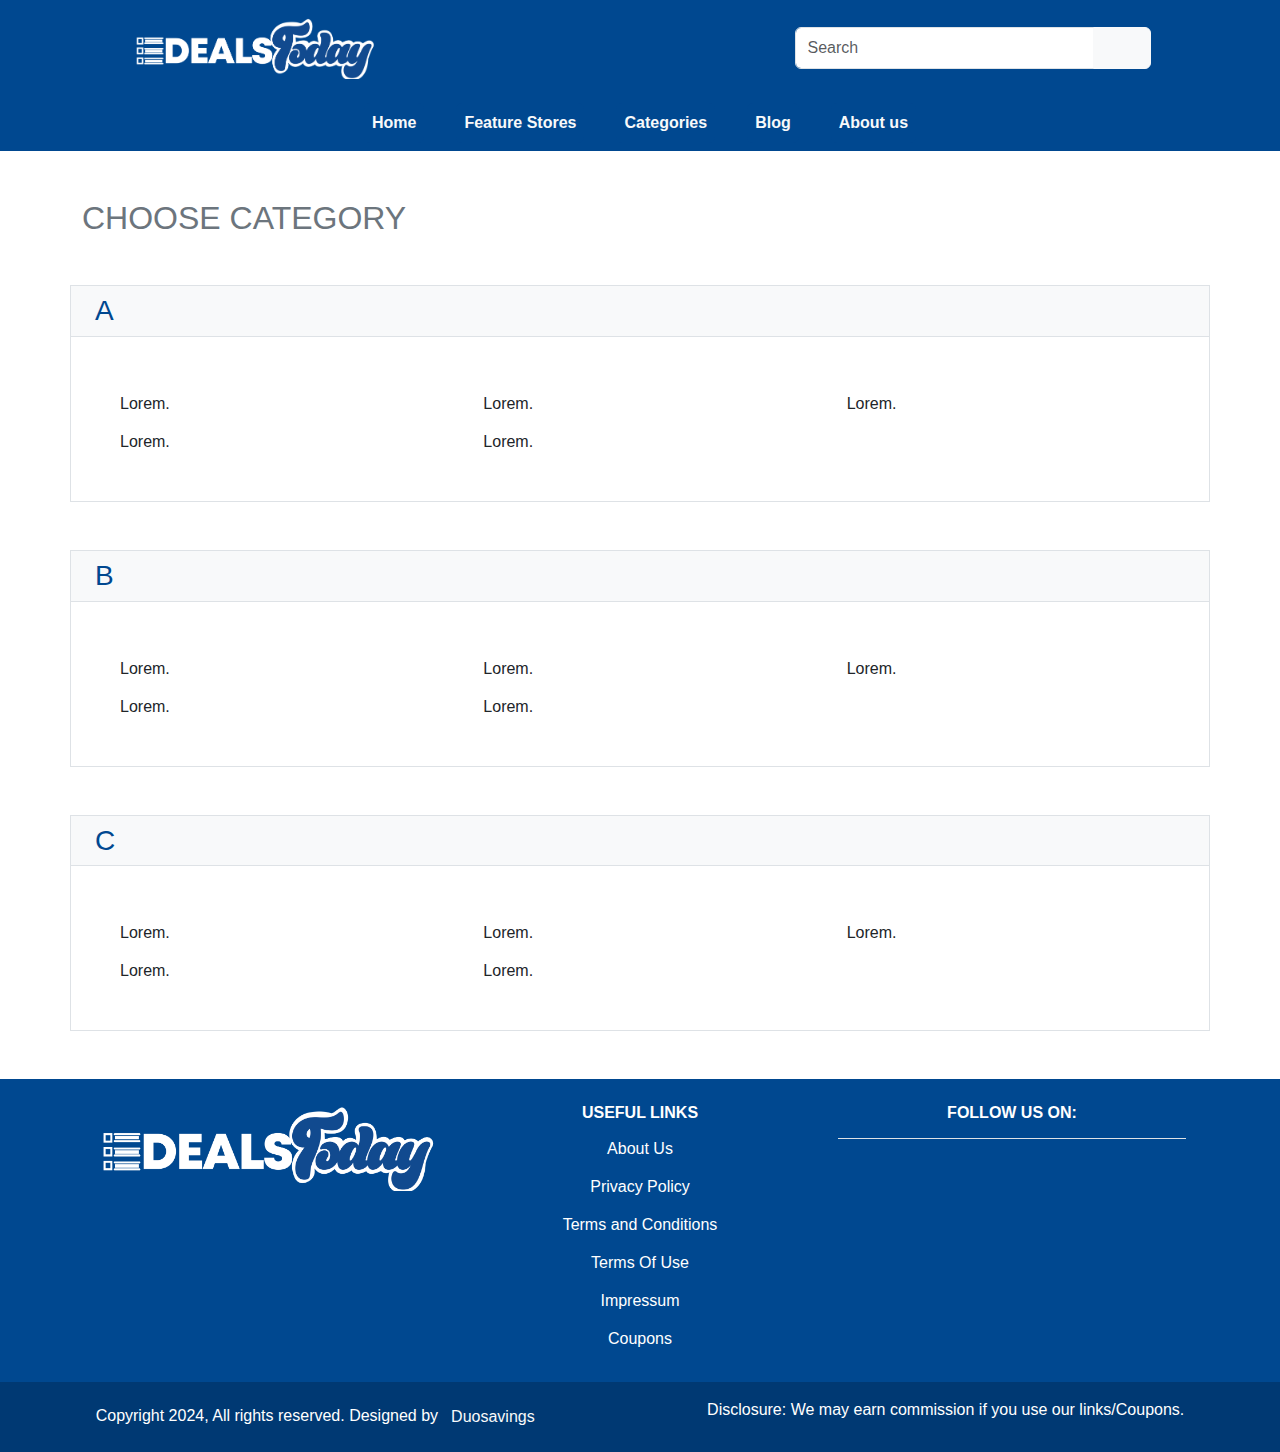
<file: Edealstoday/all-categories.html>
<!DOCTYPE html>
<html lang="en">

<head>
    <meta charset="UTF-8">
    <meta name="viewport" content="width=device-width, initial-scale=1.0">
    <title>categories</title>
    <link href="https://cdn.jsdelivr.net/npm/bootstrap@5.3.3/dist/css/bootstrap.min.css" rel="stylesheet"
        integrity="sha384-QWTKZyjpPEjISv5WaRU9OFeRpok6YctnYmDr5pNlyT2bRjXh0JMhjY6hW+ALEwIH" crossorigin="anonymous">
    <link rel="stylesheet" href="https://cdnjs.cloudflare.com/ajax/libs/font-awesome/6.5.2/css/all.min.css"
        integrity="sha512-SnH5WK+bZxgPHs44uWIX+LLJAJ9/2PkPKZ5QiAj6Ta86w+fsb2TkcmfRyVX3pBnMFcV7oQPJkl9QevSCWr3W6A=="
        crossorigin="anonymous" referrerpolicy="no-referrer" />
    <link rel="stylesheet" href="assets/scss/index.css">
</head>

<body>
    <!-- Navbar Start -->
    <section class="navbar-section">
        <nav>
            <div class="container py-3 ">
                <div class="row align-items-center justify-content-around">
                    <!-- Logo Section -->
                    <div class="col-lg-6 col-md-12 col-10 mb-4 mb-lg-0 ">
                        <a class="navbar-brand" href="#"><img src="assets/images/logo.png" alt="Logo"
                                style="width: 250px;" class="img-fluid"></a>
                    </div>

                    <!-- Search Section -->
                    <div class="col-lg-4 col-md-6 col-12 mb-4 mb-md-0">
                        <form class="d-flex my-2 my-lg-0" role="search">
                            <div class="input-group">
                                <input type="text" class="form-control py-2" placeholder="Search"
                                    aria-label="Recipient's username" aria-describedby="button-addon2">
                                <button class="btn btn-light" type="button" id="button-addon2">
                                    <i class="fa-solid fa-magnifying-glass px-3"></i>
                                </button>
                            </div>
                        </form>
                    </div>
                </div>
            </div>
        </nav>
        <nav class="navbar navbar-expand-lg" data-bs-theme="dark">
            <div class="container">
                <button class="navbar-toggler my-2 shadow-none btn custom-btn-primary " type="button"
                    data-bs-toggle="collapse" data-bs-target="#navbarNavAltMarkup" aria-controls="navbarNavAltMarkup"
                    aria-expanded="false" aria-label="Toggle navigation">
                    <span class="navbar-toggler-icon"></span>
                </button>
                <div class="collapse navbar-collapse" id="navbarNavAltMarkup">
                    <div class="navbar-nav mx-auto ">
                        <a class="nav-link btn custom-btn-primary mx-3 fw-bold text-light " href="#">Home</a>
                        <a class="nav-link btn custom-btn-primary mx-3 fw-bold text-light" href="#">Feature Stores</a>
                        <a class="nav-link btn custom-btn-primary mx-3 fw-bold text-light" href="#">Categories</a>
                        <a class="nav-link btn custom-btn-primary mx-3 fw-bold text-light" href="#">Blog</a>
                        <a class="nav-link btn custom-btn-primary mx-3 fw-bold text-light" href="#">About us</a>

                    </div>
                </div>
            </div>
        </nav>
    </section>
    <!-- Navbar End -->

    <div class="container mt-5 mb-5">
        <p class="h2 text-secondary">CHOOSE CATEGORY</p>
    </div>

    <!-- All Category Section Start -->
    <section class="brands-section">
        <!-- A Section -->
        <div class="container mb-5">
            <div class="row border">
                <h3 class="brand-heading bg-light border-bottom p-2 ps-4 mb-4">A</h3>

                <div class="container-fluid">
                    <ul class="list-unstyled row p-4">
                        <li class="col-md-4 col-6 bordedashed">
                            <a href="#" class="text-dark link-primary btn">Lorem.</a>
                        </li>
                        <li class="col-md-4 col-6 bordedashed">
                            <a href="#" class="text-dark link-primary btn">Lorem.</a>
                        </li>
                        <li class="col-md-4 col-6 bordedashed">
                            <a href="#" class="text-dark link-primary btn">Lorem.</a>
                        </li>
                        <li class="col-md-4 col-6 bordedashed">
                            <a href="#" class="text-dark link-primary btn">Lorem.</a>
                        </li>
                        <li class="col-md-4 col-6 bordedashed">
                            <a href="#" class="text-dark link-primary btn">Lorem.</a>
                        </li>
                    </ul>
                </div>



            </div>
        </div>

        <!-- B Section -->
        <div class="container mb-5">
            <div class="row border">
                <h3 class="brand-heading bg-light border-bottom p-2 ps-4 mb-4">B</h3>

                <div class="container-fluid">
                    <ul class="list-unstyled row p-4">
                        <li class="col-md-4 col-6 bordedashed">
                            <a href="#" class="text-dark link-primary btn">Lorem.</a>
                        </li>
                        <li class="col-md-4 col-6 bordedashed">
                            <a href="#" class="text-dark link-primary btn">Lorem.</a>
                        </li>
                        <li class="col-md-4 col-6 bordedashed">
                            <a href="#" class="text-dark link-primary btn">Lorem.</a>
                        </li>
                        <li class="col-md-4 col-6 bordedashed">
                            <a href="#" class="text-dark link-primary btn">Lorem.</a>
                        </li>
                        <li class="col-md-4 col-6 bordedashed">
                            <a href="#" class="text-dark link-primary btn">Lorem.</a>
                        </li>
                    </ul>
                </div>



            </div>
        </div>

        <!-- C Section -->
        <div class="container mb-5">
            <div class="row border">
                <h3 class="brand-heading bg-light border-bottom p-2 ps-4 mb-4">C</h3>

                <div class="container-fluid">
                    <ul class="list-unstyled row p-4">
                        <li class="col-md-4 col-6 bordedashed">
                            <a href="#" class="text-dark link-primary btn">Lorem.</a>
                        </li>
                        <li class="col-md-4 col-6 bordedashed">
                            <a href="#" class="text-dark link-primary btn">Lorem.</a>
                        </li>
                        <li class="col-md-4 col-6 bordedashed">
                            <a href="#" class="text-dark link-primary btn">Lorem.</a>
                        </li>
                        <li class="col-md-4 col-6 bordedashed">
                            <a href="#" class="text-dark link-primary btn">Lorem.</a>
                        </li>
                        <li class="col-md-4 col-6 bordedashed">
                            <a href="#" class="text-dark link-primary btn">Lorem.</a>
                        </li>
                    </ul>
                </div>



            </div>
        </div>
    </section>
    <!-- All Category Section End -->

    <!-- Footer Start -->
    <footer class="footer-section text-white text-center ">
        <!-- Grid container -->
        <div class="container p-4">
            <!--Grid row-->
            <div class="row justify-content-around">
                <!--Logo column-->
                <div class="col-lg-4 col-md-12 mb-4 mb-md-0">
                    <a href="#" class="text-uppercase"><img src="assets/images/logo.png" class="w-100" alt=""></a>
                </div>
                <!--Logo column-->

                <!--Links column-->
                <div class="col-lg-4 col-md-6 mb-4 mb-md-0">
                    <h6 class="text-uppercase text-center fw-bold">Useful Links</h6>

                    <ul class="list-unstyled mb-0 text-center">
                        <li>
                            <a href="#!" class="btn text-white">About Us</a>
                        </li>
                        <li>
                            <a href="#!" class="btn text-white">Privacy Policy</a>
                        </li>
                        <li>
                            <a href="#!" class="btn text-white">Terms and Conditions</a>
                        </li>
                        <li>
                            <a href="#!" class="btn text-white">Terms Of Use</a>
                        </li>
                        <li>
                            <a href="#!" class="btn text-white">Impressum</a>
                        </li>
                        <li>
                            <a href="#!" class="btn text-white">Coupons</a>
                        </li>
                    </ul>
                </div>
                <!--Links column-->

                <!--Social column-->
                <div class="col-lg-4 col-md-6 mb-4 mb-md-0">
                    <h6 class="text-uppercase mb-0 border-bottom pb-3 fw-bold">Follow Us On:</h6>

                    <ul class="list-unstyled d-flex justify-content-around my-2">
                        <li>
                            <a href="#!" class="text-white"><i class="fa-brands fa-facebook fs-4"></i></a>
                        </li>
                        <li>
                            <a href="#!" class="text-white"><i class="fa-brands fa-facebook fs-4"></i></a>
                        </li>
                        <li>
                            <a href="#!" class="text-white"><i class="fa-brands fa-facebook fs-4"></i></a>
                        </li>
                        <li>
                            <a href="#!" class="text-white"><i class="fa-brands fa-facebook fs-4"></i></a>
                        </li>
                    </ul>
                </div>
                <!--Social column-->
            </div>
            <!--Grid row-->
        </div>
        <!-- Grid container -->

        <!-- Copyright -->
        <div class="d-flex flex-wrap justify-content-around p-3" style="background-color: rgba(0, 0, 0, 0.2);">
            <span> Copyright 2024, All rights reserved. Designed by<a href="#"
                    class="btn link-danger text-light">Duosavings</a></span>
            <span>Disclosure: We may earn commission if you use our
                links/Coupons.</span>
        </div>
        <!-- Copyright -->
    </footer>
    <!-- Footer End -->







    <script src="https://cdn.jsdelivr.net/npm/bootstrap@5.3.3/dist/js/bootstrap.bundle.min.js"
        integrity="sha384-YvpcrYf0tY3lHB60NNkmXc5s9fDVZLESaAA55NDzOxhy9GkcIdslK1eN7N6jIeHz"
        crossorigin="anonymous"></script>
</body>

</html>
</file>
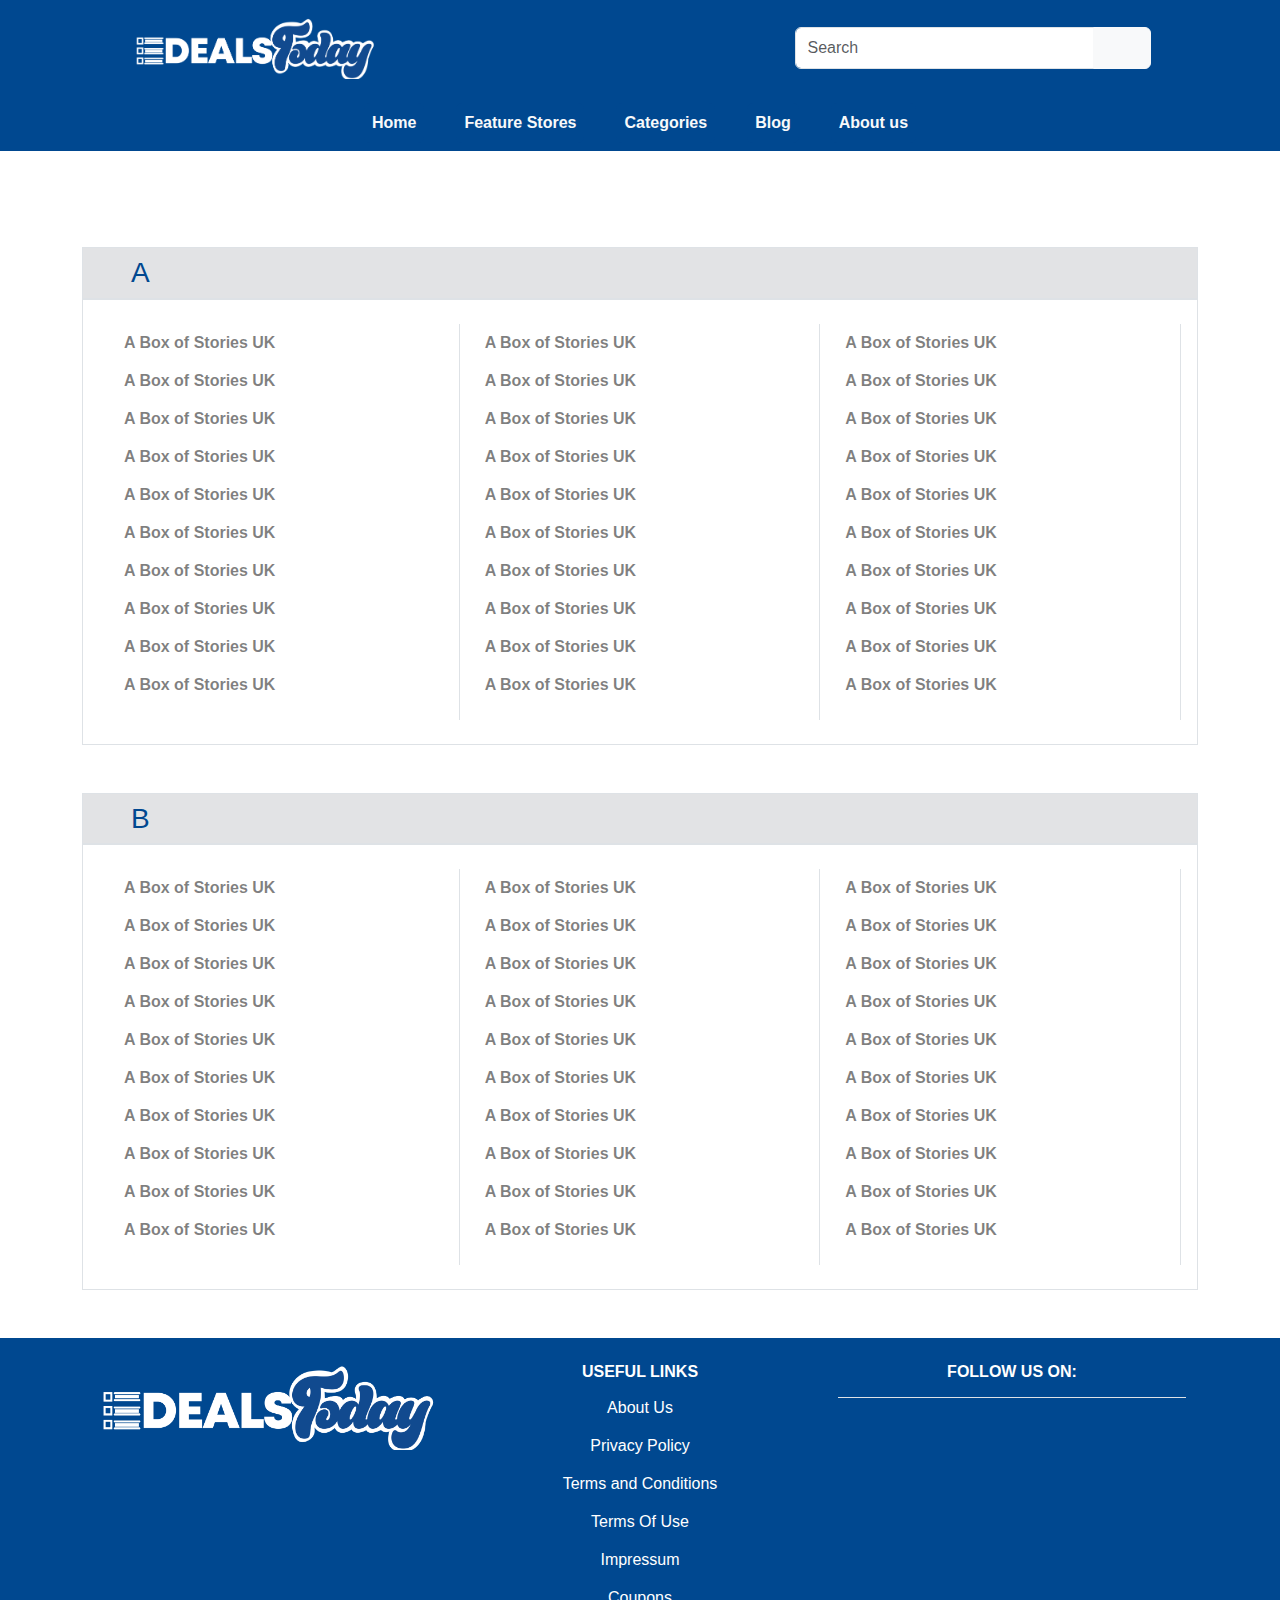
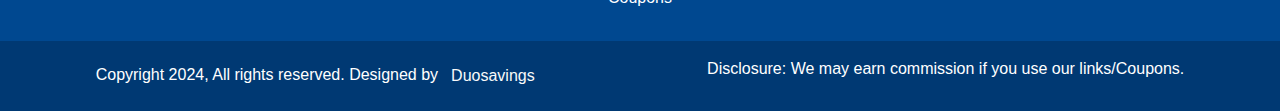
<file: Edealstoday/all-stores.html>
<!DOCTYPE html>
<html lang="en">

<head>
        <meta charset="UTF-8">
        <meta name="viewport" content="width=device-width, initial-scale=1.0">
        <title>all stores</title>
        <link href="https://cdn.jsdelivr.net/npm/bootstrap@5.3.3/dist/css/bootstrap.min.css" rel="stylesheet"
                integrity="sha384-QWTKZyjpPEjISv5WaRU9OFeRpok6YctnYmDr5pNlyT2bRjXh0JMhjY6hW+ALEwIH"
                crossorigin="anonymous">
        <link rel="stylesheet" href="https://cdnjs.cloudflare.com/ajax/libs/font-awesome/6.5.2/css/all.min.css"
                integrity="sha512-SnH5WK+bZxgPHs44uWIX+LLJAJ9/2PkPKZ5QiAj6Ta86w+fsb2TkcmfRyVX3pBnMFcV7oQPJkl9QevSCWr3W6A=="
                crossorigin="anonymous" referrerpolicy="no-referrer" />
        <link rel="stylesheet" href="assets/scss/index.css">
</head>

<body>
        <!-- Navbar Start -->
        <section class="navbar-section">
                <nav>
                        <div class="container py-3 ">
                                <div class="row align-items-center justify-content-around">
                                        <!-- Logo Section -->
                                        <div class="col-lg-6 col-md-12 col-10 mb-4 mb-lg-0 ">
                                                <a class="navbar-brand" href="#"><img src="assets/images/logo.png"
                                                                alt="Logo" style="width: 250px;" class="img-fluid"></a>
                                        </div>

                                        <!-- Search Section -->
                                        <div class="col-lg-4 col-md-6 col-12 mb-4 mb-md-0">
                                                <form class="d-flex my-2 my-lg-0" role="search">
                                                        <div class="input-group">
                                                                <input type="text" class="form-control py-2"
                                                                        placeholder="Search"
                                                                        aria-label="Recipient's username"
                                                                        aria-describedby="button-addon2">
                                                                <button class="btn btn-light" type="button"
                                                                        id="button-addon2">
                                                                        <i
                                                                                class="fa-solid fa-magnifying-glass px-3"></i>
                                                                </button>
                                                        </div>
                                                </form>
                                        </div>
                                </div>
                        </div>
                </nav>
                <nav class="navbar navbar-expand-lg" data-bs-theme="dark">
                        <div class="container">
                                <button class="navbar-toggler my-2 shadow-none btn custom-btn-primary " type="button"
                                        data-bs-toggle="collapse" data-bs-target="#navbarNavAltMarkup"
                                        aria-controls="navbarNavAltMarkup" aria-expanded="false"
                                        aria-label="Toggle navigation">
                                        <span class="navbar-toggler-icon"></span>
                                </button>
                                <div class="collapse navbar-collapse" id="navbarNavAltMarkup">
                                        <div class="navbar-nav mx-auto ">
                                                <a class="nav-link btn custom-btn-primary mx-3 fw-bold text-light "
                                                        href="#">Home</a>
                                                <a class="nav-link btn custom-btn-primary mx-3 fw-bold text-light"
                                                        href="#">Feature Stores</a>
                                                <a class="nav-link btn custom-btn-primary mx-3 fw-bold text-light"
                                                        href="#">Categories</a>
                                                <a class="nav-link btn custom-btn-primary mx-3 fw-bold text-light"
                                                        href="#">Blog</a>
                                                <a class="nav-link btn custom-btn-primary mx-3 fw-bold text-light"
                                                        href="#">About us</a>

                                        </div>
                                </div>
                        </div>
                </nav>
        </section>
        <!-- Navbar End -->

        <!-- Brands Section Start -->
        <section class="container py-5 brands-section">
                <!-- A Section Start-->
                <div>
                        <div class="border bg-secondary-subtle pt-2 ps-5 mt-5">
                                <h3 class="brand-heading">A</h3>
                        </div>
                        <div class="row mx-auto border px-3 py-4">

                                <div class="col-4 border-end">
                                        <ul class="list-unstyled">
                                                <li class=""><a href="#"
                                                                class="btn link-primary text-black-50 fw-bold">A Box
                                                                of Stories
                                                                UK</a></li>
                                                <li class=""><a href="#"
                                                                class="btn link-primary text-black-50 fw-bold">A Box
                                                                of Stories
                                                                UK</a></li>
                                                <li class=""><a href="#"
                                                                class="btn link-primary text-black-50 fw-bold">A Box
                                                                of Stories
                                                                UK</a></li>
                                                <li class=""><a href="#"
                                                                class="btn link-primary text-black-50 fw-bold">A Box
                                                                of Stories
                                                                UK</a></li>
                                                <li class=""><a href="#"
                                                                class="btn link-primary text-black-50 fw-bold">A Box
                                                                of Stories
                                                                UK</a></li>
                                                <li class=""><a href="#"
                                                                class="btn link-primary text-black-50 fw-bold">A Box
                                                                of Stories
                                                                UK</a></li>
                                                <li class=""><a href="#"
                                                                class="btn link-primary text-black-50 fw-bold">A Box
                                                                of Stories
                                                                UK</a></li>
                                                <li class=""><a href="#"
                                                                class="btn link-primary text-black-50 fw-bold">A Box
                                                                of Stories
                                                                UK</a></li>
                                                <li class=""><a href="#"
                                                                class="btn link-primary text-black-50 fw-bold">A Box
                                                                of Stories
                                                                UK</a></li>
                                                <li class=""><a href="#"
                                                                class="btn link-primary text-black-50 fw-bold">A Box
                                                                of Stories
                                                                UK</a></li>
                                        </ul>
                                </div>
                                <div class="col-4 border-end">
                                        <ul class="list-unstyled">
                                                <li class=""><a href="#"
                                                                class="btn link-primary text-black-50 fw-bold">A Box
                                                                of Stories
                                                                UK</a></li>
                                                <li class=""><a href="#"
                                                                class="btn link-primary text-black-50 fw-bold">A Box
                                                                of Stories
                                                                UK</a></li>
                                                <li class=""><a href="#"
                                                                class="btn link-primary text-black-50 fw-bold">A Box
                                                                of Stories
                                                                UK</a></li>
                                                <li class=""><a href="#"
                                                                class="btn link-primary text-black-50 fw-bold">A Box
                                                                of Stories
                                                                UK</a></li>
                                                <li class=""><a href="#"
                                                                class="btn link-primary text-black-50 fw-bold">A Box
                                                                of Stories
                                                                UK</a></li>
                                                <li class=""><a href="#"
                                                                class="btn link-primary text-black-50 fw-bold">A Box
                                                                of Stories
                                                                UK</a></li>
                                                <li class=""><a href="#"
                                                                class="btn link-primary text-black-50 fw-bold">A Box
                                                                of Stories
                                                                UK</a></li>
                                                <li class=""><a href="#"
                                                                class="btn link-primary text-black-50 fw-bold">A Box
                                                                of Stories
                                                                UK</a></li>
                                                <li class=""><a href="#"
                                                                class="btn link-primary text-black-50 fw-bold">A Box
                                                                of Stories
                                                                UK</a></li>
                                                <li class=""><a href="#"
                                                                class="btn link-primary text-black-50 fw-bold">A Box
                                                                of Stories
                                                                UK</a></li>
                                        </ul>
                                </div>
                                <div class="col-4 border-end">
                                        <ul class="list-unstyled">
                                                <li>
                                                        <a href="#" class="btn link-primary text-black-50 fw-bold">A Box
                                                                of Stories
                                                                UK
                                                        </a>
                                                </li>
                                                <li><a href="#" class="btn link-primary text-black-50 fw-bold">A Box
                                                                of Stories
                                                                UK</a></li>
                                                <li><a href="#" class="btn link-primary text-black-50 fw-bold">A Box
                                                                of Stories
                                                                UK</a></li>
                                                <li><a href="#" class="btn link-primary text-black-50 fw-bold">A Box
                                                                of Stories
                                                                UK</a></li>
                                                <li><a href="#" class="btn link-primary text-black-50 fw-bold">A Box
                                                                of Stories
                                                                UK</a></li>
                                                <li><a href="#" class="btn link-primary text-black-50 fw-bold">A Box
                                                                of Stories
                                                                UK</a></li>
                                                <li><a href="#" class="btn link-primary text-black-50 fw-bold">A Box
                                                                of Stories
                                                                UK</a></li>
                                                <li><a href="#" class="btn link-primary text-black-50 fw-bold">A Box
                                                                of Stories
                                                                UK</a></li>
                                                <li><a href="#" class="btn link-primary text-black-50 fw-bold">A Box
                                                                of Stories
                                                                UK</a></li>
                                                <li><a href="#" class="btn link-primary text-black-50 fw-bold">A Box
                                                                of Stories
                                                                UK</a></li>
                                        </ul>
                                </div>
                        </div>
                </div>
                <!-- A Section End-->

                <!-- B Section Start-->
                <div>
                        <div class="border bg-secondary-subtle pt-2 ps-5 mt-5">
                                <h3 class="brand-heading">B</h3>
                        </div>
                        <div class="row mx-auto border px-3 py-4">

                                <div class="col-4 border-end">
                                        <ul class="list-unstyled">
                                                <li><a href="#" class="btn link-primary text-black-50 fw-bold">A Box
                                                                of Stories
                                                                UK</a></li>
                                                <li><a href="#" class="btn link-primary text-black-50 fw-bold">A Box
                                                                of Stories
                                                                UK</a></li>
                                                <li><a href="#" class="btn link-primary text-black-50 fw-bold">A Box
                                                                of Stories
                                                                UK</a></li>
                                                <li><a href="#" class="btn link-primary text-black-50 fw-bold">A Box
                                                                of Stories
                                                                UK</a></li>
                                                <li><a href="#" class="btn link-primary text-black-50 fw-bold">A Box
                                                                of Stories
                                                                UK</a></li>
                                                <li><a href="#" class="btn link-primary text-black-50 fw-bold">A Box
                                                                of Stories
                                                                UK</a></li>
                                                <li><a href="#" class="btn link-primary text-black-50 fw-bold">A Box
                                                                of Stories
                                                                UK</a></li>
                                                <li><a href="#" class="btn link-primary text-black-50 fw-bold">A Box
                                                                of Stories
                                                                UK</a></li>
                                                <li><a href="#" class="btn link-primary text-black-50 fw-bold">A Box
                                                                of Stories
                                                                UK</a></li>
                                                <li><a href="#" class="btn link-primary text-black-50 fw-bold">A Box
                                                                of Stories
                                                                UK</a></li>
                                        </ul>
                                </div>
                                <div class="col-4 border-end">
                                        <ul class="list-unstyled">
                                                <li><a href="#" class="btn link-primary text-black-50 fw-bold">A Box
                                                                of Stories
                                                                UK</a></li>
                                                <li><a href="#" class="btn link-primary text-black-50 fw-bold">A Box
                                                                of Stories
                                                                UK</a></li>
                                                <li><a href="#" class="btn link-primary text-black-50 fw-bold">A Box
                                                                of Stories
                                                                UK</a></li>
                                                <li><a href="#" class="btn link-primary text-black-50 fw-bold">A Box
                                                                of Stories
                                                                UK</a></li>
                                                <li><a href="#" class="btn link-primary text-black-50 fw-bold">A Box
                                                                of Stories
                                                                UK</a></li>
                                                <li><a href="#" class="btn link-primary text-black-50 fw-bold">A Box
                                                                of Stories
                                                                UK</a></li>
                                                <li><a href="#" class="btn link-primary text-black-50 fw-bold">A Box
                                                                of Stories
                                                                UK</a></li>
                                                <li><a href="#" class="btn link-primary text-black-50 fw-bold">A Box
                                                                of Stories
                                                                UK</a></li>
                                                <li><a href="#" class="btn link-primary text-black-50 fw-bold">A Box
                                                                of Stories
                                                                UK</a></li>
                                                <li><a href="#" class="btn link-primary text-black-50 fw-bold">A Box
                                                                of Stories
                                                                UK</a></li>
                                        </ul>
                                </div>
                                <div class="col-4 border-end">
                                        <ul class="list-unstyled">
                                                <li><a href="#" class="btn link-primary text-black-50 fw-bold">A Box
                                                                of Stories
                                                                UK</a></li>
                                                <li><a href="#" class="btn link-primary text-black-50 fw-bold">A Box
                                                                of Stories
                                                                UK</a></li>
                                                <li><a href="#" class="btn link-primary text-black-50 fw-bold">A Box
                                                                of Stories
                                                                UK</a></li>
                                                <li><a href="#" class="btn link-primary text-black-50 fw-bold">A Box
                                                                of Stories
                                                                UK</a></li>
                                                <li><a href="#" class="btn link-primary text-black-50 fw-bold">A Box
                                                                of Stories
                                                                UK</a></li>
                                                <li><a href="#" class="btn link-primary text-black-50 fw-bold">A Box
                                                                of Stories
                                                                UK</a></li>
                                                <li><a href="#" class="btn link-primary text-black-50 fw-bold">A Box
                                                                of Stories
                                                                UK</a></li>
                                                <li><a href="#" class="btn link-primary text-black-50 fw-bold">A Box
                                                                of Stories
                                                                UK</a></li>
                                                <li><a href="#" class="btn link-primary text-black-50 fw-bold">A Box
                                                                of Stories
                                                                UK</a></li>
                                                <li><a href="#" class="btn link-primary text-black-50 fw-bold">A Box
                                                                of Stories
                                                                UK</a></li>
                                        </ul>
                                </div>
                        </div>
                </div>
                <!-- V Section End-->

        </section>
        <!-- Brands Section End -->


        <!-- Footer Start -->
        <footer class="footer-section text-white text-center ">
                <!-- Grid container -->
                <div class="container p-4">
                        <!--Grid row-->
                        <div class="row justify-content-around">
                                <!--Logo column-->
                                <div class="col-lg-4 col-md-12 mb-4 mb-md-0">
                                        <a href="#" class="text-uppercase"><img src="assets/images/logo.png"
                                                        class="w-100" alt=""></a>
                                </div>
                                <!--Logo column-->

                                <!--Links column-->
                                <div class="col-lg-4 col-md-6 mb-4 mb-md-0">
                                        <h6 class="text-uppercase text-center fw-bold">Useful Links</h6>

                                        <ul class="list-unstyled mb-0 text-center">
                                                <li>
                                                        <a href="#!" class="btn text-white">About Us</a>
                                                </li>
                                                <li>
                                                        <a href="#!" class="btn text-white">Privacy Policy</a>
                                                </li>
                                                <li>
                                                        <a href="#!" class="btn text-white">Terms and Conditions</a>
                                                </li>
                                                <li>
                                                        <a href="#!" class="btn text-white">Terms Of Use</a>
                                                </li>
                                                <li>
                                                        <a href="#!" class="btn text-white">Impressum</a>
                                                </li>
                                                <li>
                                                        <a href="#!" class="btn text-white">Coupons</a>
                                                </li>
                                        </ul>
                                </div>
                                <!--Links column-->

                                <!--Social column-->
                                <div class="col-lg-4 col-md-6 mb-4 mb-md-0">
                                        <h6 class="text-uppercase mb-0 border-bottom pb-3 fw-bold">Follow Us On:</h6>

                                        <ul class="list-unstyled d-flex justify-content-around my-2">
                                                <li>
                                                        <a href="#!" class="text-white"><i
                                                                        class="fa-brands fa-facebook fs-4"></i></a>
                                                </li>
                                                <li>
                                                        <a href="#!" class="text-white"><i
                                                                        class="fa-brands fa-facebook fs-4"></i></a>
                                                </li>
                                                <li>
                                                        <a href="#!" class="text-white"><i
                                                                        class="fa-brands fa-facebook fs-4"></i></a>
                                                </li>
                                                <li>
                                                        <a href="#!" class="text-white"><i
                                                                        class="fa-brands fa-facebook fs-4"></i></a>
                                                </li>
                                        </ul>
                                </div>
                                <!--Social column-->
                        </div>
                        <!--Grid row-->
                </div>
                <!-- Grid container -->

                <!-- Copyright -->
                <div class="d-flex flex-wrap justify-content-around p-3" style="background-color: rgba(0, 0, 0, 0.2);">
                        <span> Copyright 2024, All rights reserved. Designed by<a href="#"
                                        class="btn link-danger text-light">Duosavings</a></span>
                        <span>Disclosure: We may earn commission if you use our
                                links/Coupons.</span>
                </div>
                <!-- Copyright -->
        </footer>
        <!-- Footer End -->
        <script src="https://cdn.jsdelivr.net/npm/bootstrap@5.3.3/dist/js/bootstrap.bundle.min.js"
                integrity="sha384-YvpcrYf0tY3lHB60NNkmXc5s9fDVZLESaAA55NDzOxhy9GkcIdslK1eN7N6jIeHz"
                crossorigin="anonymous"></script>
</body>

</html>
</file>
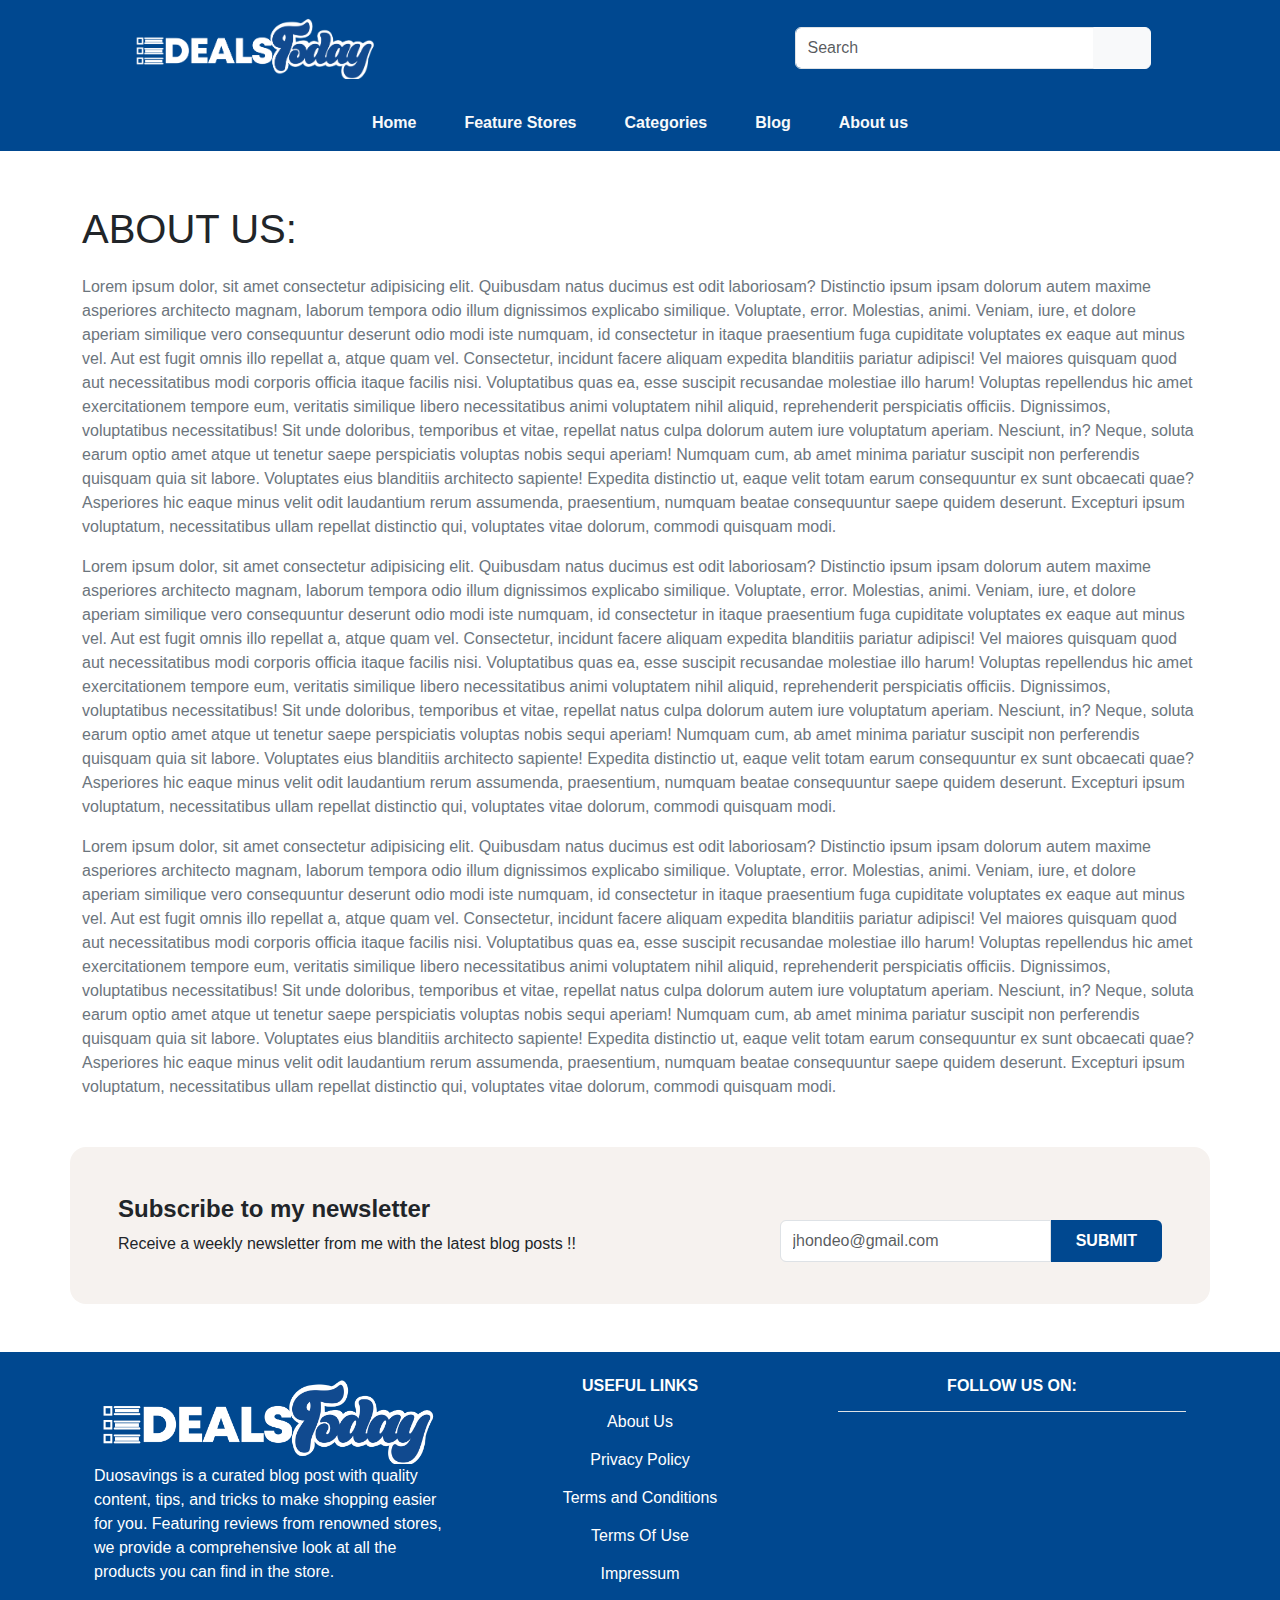
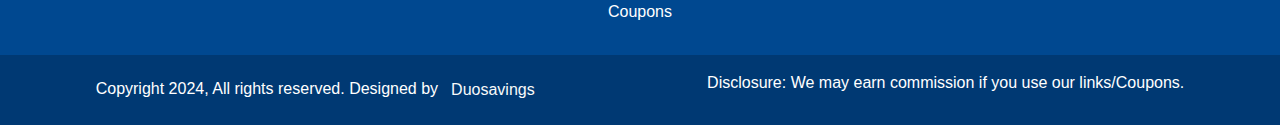
<file: Edealstoday/pages/about.html>
<!DOCTYPE html>
<html lang="en">

<head>
    <meta charset="UTF-8">
    <meta name="viewport" content="width=device-width, initial-scale=1.0">
    <title>About</title>
    <link href="https://cdn.jsdelivr.net/npm/bootstrap@5.3.3/dist/css/bootstrap.min.css" rel="stylesheet"
        integrity="sha384-QWTKZyjpPEjISv5WaRU9OFeRpok6YctnYmDr5pNlyT2bRjXh0JMhjY6hW+ALEwIH" crossorigin="anonymous">
    <link rel="stylesheet" href="https://cdnjs.cloudflare.com/ajax/libs/font-awesome/6.5.2/css/all.min.css"
        integrity="sha512-SnH5WK+bZxgPHs44uWIX+LLJAJ9/2PkPKZ5QiAj6Ta86w+fsb2TkcmfRyVX3pBnMFcV7oQPJkl9QevSCWr3W6A=="
        crossorigin="anonymous" referrerpolicy="no-referrer" />
    <link rel="stylesheet" href="../assets/scss/index.css">
</head>

<body>
    <!-- Navbar Start -->
    <section class="navbar-section">
        <nav>
            <div class="container py-3 ">
                <div class="row align-items-center justify-content-around">
                    <!-- Logo Section -->
                    <div class="col-lg-6 col-md-12 col-10 mb-4 mb-lg-0 ">
                        <a class="navbar-brand" href="#"><img src="../assets/images/logo.png" alt="Logo"
                                style="width: 250px;" class="img-fluid"></a>
                    </div>

                    <!-- Search Section -->
                    <div class="col-lg-4 col-md-6 col-12 mb-4 mb-md-0">
                        <form class="d-flex my-2 my-lg-0" role="search">
                            <div class="input-group">
                                <input type="text" class="form-control py-2" placeholder="Search"
                                    aria-label="Recipient's username" aria-describedby="button-addon2">
                                <button class="btn btn-light" type="button" id="button-addon2">
                                    <i class="fa-solid fa-magnifying-glass px-3"></i>
                                </button>
                            </div>
                        </form>
                    </div>
                </div>
            </div>
        </nav>
        <nav class="navbar navbar-expand-lg" data-bs-theme="dark">
            <div class="container">
                <button class="navbar-toggler my-2 shadow-none btn btn-danger " type="button" data-bs-toggle="collapse"
                    data-bs-target="#navbarNavAltMarkup" aria-controls="navbarNavAltMarkup" aria-expanded="false"
                    aria-label="Toggle navigation">
                    <span class="navbar-toggler-icon"></span>
                </button>
                <div class="collapse navbar-collapse" id="navbarNavAltMarkup">
                    <div class="navbar-nav mx-auto ">
                        <a class="nav-link btn btn-danger mx-3 fw-bold text-light " href="#">Home</a>
                        <a class="nav-link btn btn-danger mx-3 fw-bold text-light" href="#">Feature Stores</a>
                        <a class="nav-link btn btn-danger mx-3 fw-bold text-light" href="#">Categories</a>
                        <a class="nav-link btn btn-danger mx-3 fw-bold text-light" href="#">Blog</a>
                        <a class="nav-link btn btn-danger mx-3 fw-bold text-light" href="#">About us</a>

                    </div>
                </div>
            </div>
        </nav>
    </section>
    <!-- Navbar End -->

    <!-- Content Section Start -->
    <div class="container my-5">
        <div>
            <p class="mt-5 fs-1">ABOUT US:</p>
            <p class="text-secondary">Lorem ipsum dolor, sit amet consectetur adipisicing elit. Quibusdam natus ducimus
                est odit laboriosam? Distinctio ipsum ipsam dolorum autem maxime asperiores architecto magnam, laborum
                tempora odio illum dignissimos explicabo similique.
                Voluptate, error. Molestias, animi. Veniam, iure, et dolore aperiam similique vero consequuntur deserunt
                odio modi iste numquam, id consectetur in itaque praesentium fuga cupiditate voluptates ex eaque aut
                minus vel.
                Aut est fugit omnis illo repellat a, atque quam vel. Consectetur, incidunt facere aliquam expedita
                blanditiis pariatur adipisci! Vel maiores quisquam quod aut necessitatibus modi corporis officia itaque
                facilis nisi.
                Voluptatibus quas ea, esse suscipit recusandae molestiae illo harum! Voluptas repellendus hic amet
                exercitationem tempore eum, veritatis similique libero necessitatibus animi voluptatem nihil aliquid,
                reprehenderit perspiciatis officiis. Dignissimos, voluptatibus necessitatibus!
                Sit unde doloribus, temporibus et vitae, repellat natus culpa dolorum autem iure voluptatum aperiam.
                Nesciunt, in? Neque, soluta earum optio amet atque ut tenetur saepe perspiciatis voluptas nobis sequi
                aperiam!
                Numquam cum, ab amet minima pariatur suscipit non perferendis quisquam quia sit labore. Voluptates eius
                blanditiis architecto sapiente! Expedita distinctio ut, eaque velit totam earum consequuntur ex sunt
                obcaecati quae?
                Asperiores hic eaque minus velit odit laudantium rerum assumenda, praesentium, numquam beatae
                consequuntur saepe quidem deserunt. Excepturi ipsum voluptatum, necessitatibus ullam repellat distinctio
                qui, voluptates vitae dolorum, commodi quisquam modi.</p>
            <p class="text-secondary">Lorem ipsum dolor, sit amet consectetur adipisicing elit. Quibusdam natus ducimus
                est odit laboriosam? Distinctio ipsum ipsam dolorum autem maxime asperiores architecto magnam, laborum
                tempora odio illum dignissimos explicabo similique.
                Voluptate, error. Molestias, animi. Veniam, iure, et dolore aperiam similique vero consequuntur deserunt
                odio modi iste numquam, id consectetur in itaque praesentium fuga cupiditate voluptates ex eaque aut
                minus vel.
                Aut est fugit omnis illo repellat a, atque quam vel. Consectetur, incidunt facere aliquam expedita
                blanditiis pariatur adipisci! Vel maiores quisquam quod aut necessitatibus modi corporis officia itaque
                facilis nisi.
                Voluptatibus quas ea, esse suscipit recusandae molestiae illo harum! Voluptas repellendus hic amet
                exercitationem tempore eum, veritatis similique libero necessitatibus animi voluptatem nihil aliquid,
                reprehenderit perspiciatis officiis. Dignissimos, voluptatibus necessitatibus!
                Sit unde doloribus, temporibus et vitae, repellat natus culpa dolorum autem iure voluptatum aperiam.
                Nesciunt, in? Neque, soluta earum optio amet atque ut tenetur saepe perspiciatis voluptas nobis sequi
                aperiam!
                Numquam cum, ab amet minima pariatur suscipit non perferendis quisquam quia sit labore. Voluptates eius
                blanditiis architecto sapiente! Expedita distinctio ut, eaque velit totam earum consequuntur ex sunt
                obcaecati quae?
                Asperiores hic eaque minus velit odit laudantium rerum assumenda, praesentium, numquam beatae
                consequuntur saepe quidem deserunt. Excepturi ipsum voluptatum, necessitatibus ullam repellat distinctio
                qui, voluptates vitae dolorum, commodi quisquam modi.</p>
            <p class="text-secondary">Lorem ipsum dolor, sit amet consectetur adipisicing elit. Quibusdam natus ducimus
                est odit laboriosam? Distinctio ipsum ipsam dolorum autem maxime asperiores architecto magnam, laborum
                tempora odio illum dignissimos explicabo similique.
                Voluptate, error. Molestias, animi. Veniam, iure, et dolore aperiam similique vero consequuntur deserunt
                odio modi iste numquam, id consectetur in itaque praesentium fuga cupiditate voluptates ex eaque aut
                minus vel.
                Aut est fugit omnis illo repellat a, atque quam vel. Consectetur, incidunt facere aliquam expedita
                blanditiis pariatur adipisci! Vel maiores quisquam quod aut necessitatibus modi corporis officia itaque
                facilis nisi.
                Voluptatibus quas ea, esse suscipit recusandae molestiae illo harum! Voluptas repellendus hic amet
                exercitationem tempore eum, veritatis similique libero necessitatibus animi voluptatem nihil aliquid,
                reprehenderit perspiciatis officiis. Dignissimos, voluptatibus necessitatibus!
                Sit unde doloribus, temporibus et vitae, repellat natus culpa dolorum autem iure voluptatum aperiam.
                Nesciunt, in? Neque, soluta earum optio amet atque ut tenetur saepe perspiciatis voluptas nobis sequi
                aperiam!
                Numquam cum, ab amet minima pariatur suscipit non perferendis quisquam quia sit labore. Voluptates eius
                blanditiis architecto sapiente! Expedita distinctio ut, eaque velit totam earum consequuntur ex sunt
                obcaecati quae?
                Asperiores hic eaque minus velit odit laudantium rerum assumenda, praesentium, numquam beatae
                consequuntur saepe quidem deserunt. Excepturi ipsum voluptatum, necessitatibus ullam repellat distinctio
                qui, voluptates vitae dolorum, commodi quisquam modi.</p>
        </div>
    </div>
    <!-- Content Section End -->

    <!-- Newsletter Start -->
    <div class="container newsletter rounded-4 p-lg-5 px-2 py-4 my-5">
        <div class="row">
            <div class="col-md-6">
                <p class="h4 fw-bolder mb-0">Subscribe to my newsletter</p>
                <p class="mb-0 mt-2">Receive a weekly newsletter from me with the latest blog posts !!</p>
            </div>
            <div class="col-md-6">
                <div class="d-flex justify-content-center justify-content-md-end h-100 mt-3">
                    <div class="d-flex align-items-center col-md-9 col-12">
                        <input type="text" placeholder="jhondeo@gmail.com"
                            class="form-control shadow-none w-100 py-2 rounded-end-0">
                        <button
                            class="btn custom-btn-primary text-white rounded-start-0 text-uppercase px-lg-4 fw-bolder py-lg-2"
                            id="submit">submit</button>
                    </div>
                </div>
            </div>
        </div>
    </div>
    <!-- Newsletter End -->

    <!-- Footer Start -->
    <footer class="footer-section text-white text-center ">
        <!-- Grid container -->
        <div class="container p-4">
            <!--Grid row-->
            <div class="row justify-content-around">
                <!--Logo column-->
                <div class="col-md-4 mb-4 mb-md-0 text-center text-md-start">
                    <a href="#" class="text-uppercase"><img src="../assets/images/logo.png" class="w-100" alt=""></a>
                    <p>
                        Duosavings is a curated blog post with quality content, tips, and tricks to make shopping easier
                        for you. Featuring reviews from renowned stores, we provide a comprehensive look at all the
                        products you can find in the store.
                    </p>
                </div>
                <!--Logo column-->

                <!--Links column-->
                <div class="col-md-4  mb-4 mb-md-0">
                    <h6 class="text-uppercase text-center fw-bold">Useful Links</h6>

                    <ul class="list-unstyled mb-0 text-center">
                        <li>
                            <a href="#!" class="btn text-white">About Us</a>
                        </li>
                        <li>
                            <a href="#!" class="btn text-white">Privacy Policy</a>
                        </li>
                        <li>
                            <a href="#!" class="btn text-white">Terms and Conditions</a>
                        </li>
                        <li>
                            <a href="#!" class="btn text-white">Terms Of Use</a>
                        </li>
                        <li>
                            <a href="#!" class="btn text-white">Impressum</a>
                        </li>
                        <li>
                            <a href="#!" class="btn text-white">Coupons</a>
                        </li>
                    </ul>
                </div>
                <!--Links column-->

                <!--Social column-->
                <div class="col-md-4  mb-4 mb-md-0">
                    <h6 class="text-uppercase mb-0 border-bottom pb-3 fw-bold">Follow Us On:</h6>

                    <ul class="list-unstyled d-flex justify-content-around my-2">
                        <li>
                            <a href="#!" class="text-white"><i class="fa-brands fa-facebook fs-4"></i></a>
                        </li>
                        <li>
                            <a href="#!" class="text-white"><i class="fa-brands fa-facebook fs-4"></i></a>
                        </li>
                        <li>
                            <a href="#!" class="text-white"><i class="fa-brands fa-facebook fs-4"></i></a>
                        </li>
                        <li>
                            <a href="#!" class="text-white"><i class="fa-brands fa-facebook fs-4"></i></a>
                        </li>
                    </ul>
                </div>
                <!--Social column-->
            </div>
            <!--Grid row-->
        </div>
        <!-- Grid container -->

        <!-- Copyright -->
        <div class="d-flex flex-wrap justify-content-around p-3" style="background-color: rgba(0, 0, 0, 0.2);">
            <span> Copyright 2024, All rights reserved. Designed by<a href="#"
                    class="btn link-danger text-light">Duosavings</a></span>
            <span>Disclosure: We may earn commission if you use our
                links/Coupons.</span>
        </div>
        <!-- Copyright -->
    </footer>
    <!-- Footer End -->
    <script src="https://cdn.jsdelivr.net/npm/bootstrap@5.3.3/dist/js/bootstrap.bundle.min.js"
        integrity="sha384-YvpcrYf0tY3lHB60NNkmXc5s9fDVZLESaAA55NDzOxhy9GkcIdslK1eN7N6jIeHz"
        crossorigin="anonymous"></script>
</body>

</html>
</file>
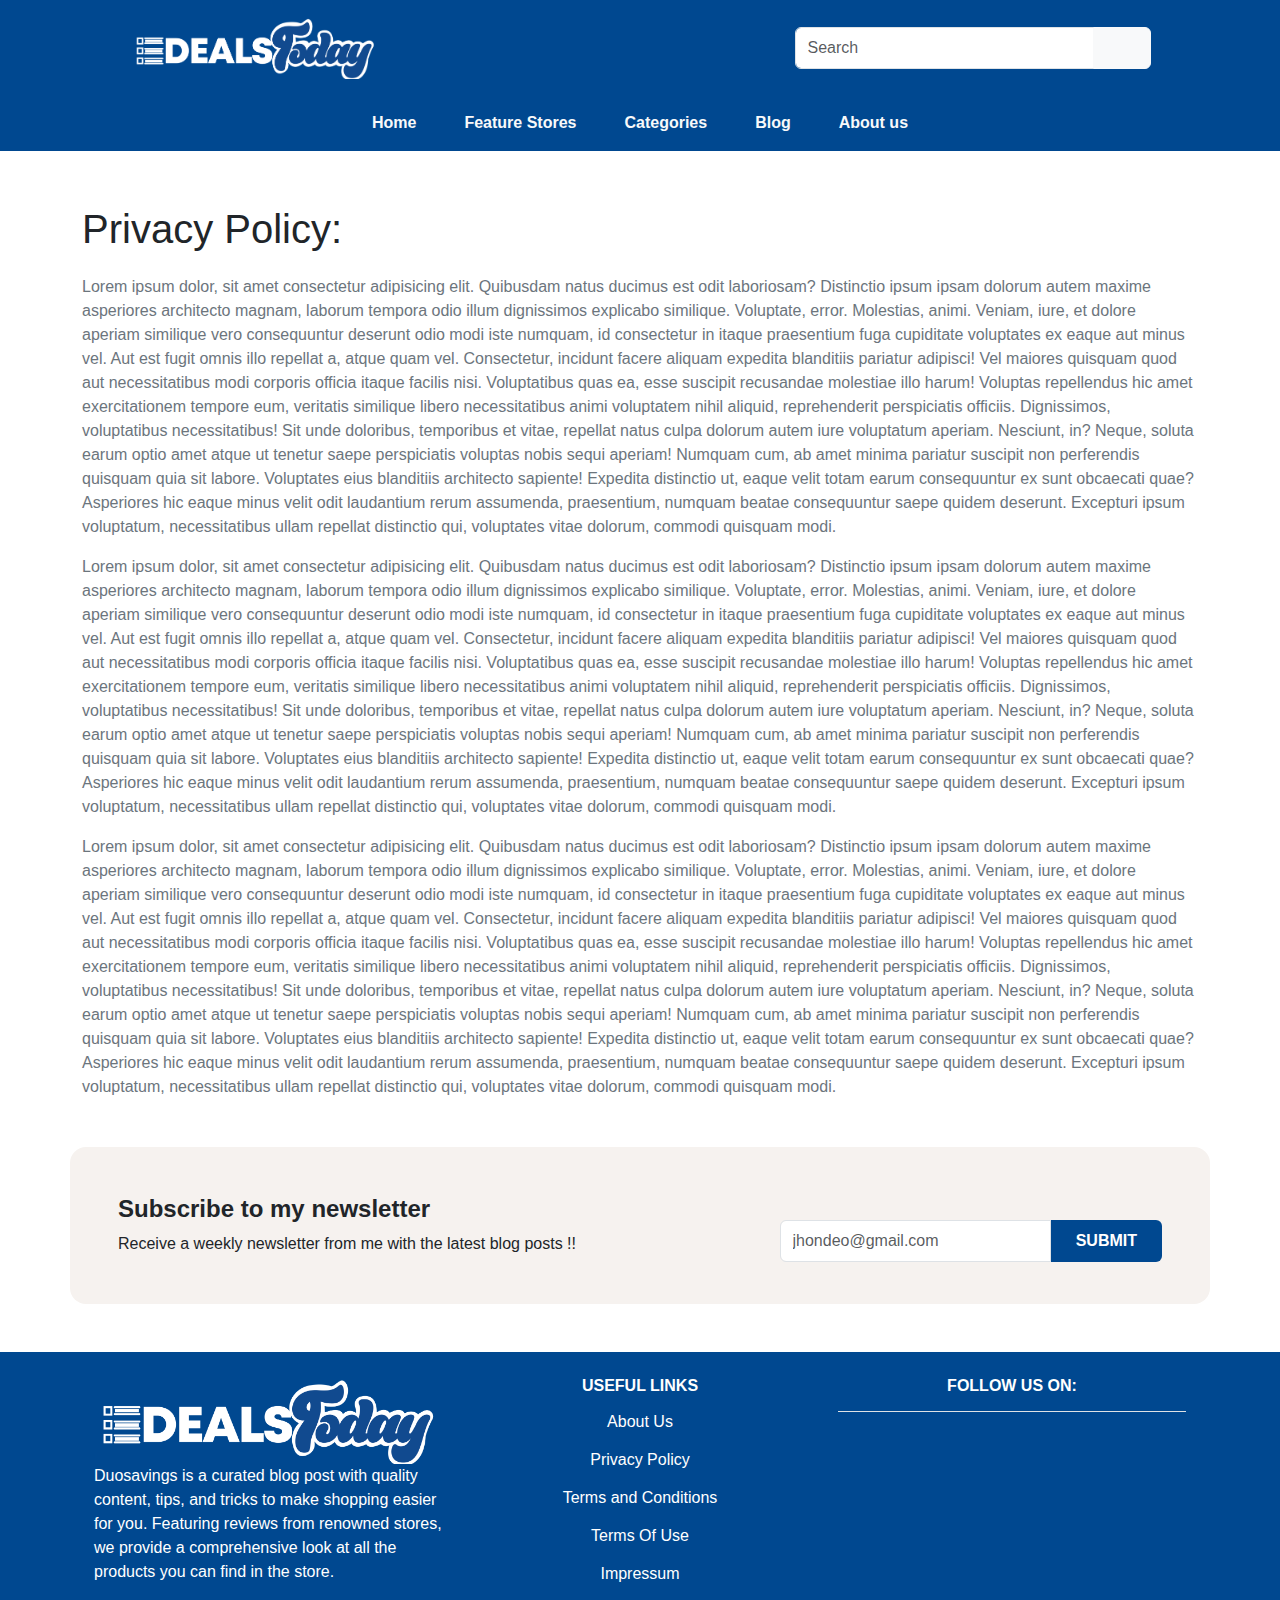
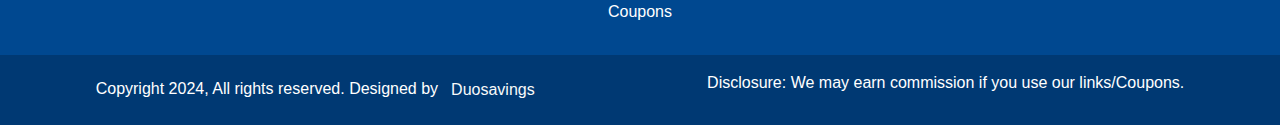
<file: Edealstoday/pages/privacy-policy.html>
<!DOCTYPE html>
<html lang="en">

<head>
    <meta charset="UTF-8">
    <meta name="viewport" content="width=device-width, initial-scale=1.0">
    <title>Policy</title>
    <link href="https://cdn.jsdelivr.net/npm/bootstrap@5.3.3/dist/css/bootstrap.min.css" rel="stylesheet"
        integrity="sha384-QWTKZyjpPEjISv5WaRU9OFeRpok6YctnYmDr5pNlyT2bRjXh0JMhjY6hW+ALEwIH" crossorigin="anonymous">
    <link rel="stylesheet" href="https://cdnjs.cloudflare.com/ajax/libs/font-awesome/6.5.2/css/all.min.css"
        integrity="sha512-SnH5WK+bZxgPHs44uWIX+LLJAJ9/2PkPKZ5QiAj6Ta86w+fsb2TkcmfRyVX3pBnMFcV7oQPJkl9QevSCWr3W6A=="
        crossorigin="anonymous" referrerpolicy="no-referrer" />
    <link rel="stylesheet" href="../assets/scss/index.css">
</head>

<body>
    <!-- Navbar Start -->
    <section class="navbar-section">
        <nav>
            <div class="container py-3 ">
                <div class="row align-items-center justify-content-around">
                    <!-- Logo Section -->
                    <div class="col-lg-6 col-md-12 col-10 mb-4 mb-lg-0 ">
                        <a class="navbar-brand" href="#"><img src="../assets/images/logo.png" alt="Logo"
                                style="width: 250px;" class="img-fluid"></a>
                    </div>

                    <!-- Search Section -->
                    <div class="col-lg-4 col-md-6 col-12 mb-4 mb-md-0">
                        <form class="d-flex my-2 my-lg-0" role="search">
                            <div class="input-group">
                                <input type="text" class="form-control py-2" placeholder="Search"
                                    aria-label="Recipient's username" aria-describedby="button-addon2">
                                <button class="btn btn-light" type="button" id="button-addon2">
                                    <i class="fa-solid fa-magnifying-glass px-3"></i>
                                </button>
                            </div>
                        </form>
                    </div>
                </div>
            </div>
        </nav>
        <nav class="navbar navbar-expand-lg" data-bs-theme="dark">
            <div class="container">
                <button class="navbar-toggler my-2 shadow-none btn btn-danger " type="button" data-bs-toggle="collapse"
                    data-bs-target="#navbarNavAltMarkup" aria-controls="navbarNavAltMarkup" aria-expanded="false"
                    aria-label="Toggle navigation">
                    <span class="navbar-toggler-icon"></span>
                </button>
                <div class="collapse navbar-collapse" id="navbarNavAltMarkup">
                    <div class="navbar-nav mx-auto ">
                        <a class="nav-link btn btn-danger mx-3 fw-bold text-light " href="#">Home</a>
                        <a class="nav-link btn btn-danger mx-3 fw-bold text-light" href="#">Feature Stores</a>
                        <a class="nav-link btn btn-danger mx-3 fw-bold text-light" href="#">Categories</a>
                        <a class="nav-link btn btn-danger mx-3 fw-bold text-light" href="#">Blog</a>
                        <a class="nav-link btn btn-danger mx-3 fw-bold text-light" href="#">About us</a>

                    </div>
                </div>
            </div>
        </nav>
    </section>
    <!-- Navbar End -->

    <!-- Content Section Start -->
    <div class="container my-5">
        <div>
            <p class="mt-5 fs-1">Privacy Policy:</p>
            <p class="text-secondary">Lorem ipsum dolor, sit amet consectetur adipisicing elit. Quibusdam natus ducimus
                est odit laboriosam? Distinctio ipsum ipsam dolorum autem maxime asperiores architecto magnam, laborum
                tempora odio illum dignissimos explicabo similique.
                Voluptate, error. Molestias, animi. Veniam, iure, et dolore aperiam similique vero consequuntur deserunt
                odio modi iste numquam, id consectetur in itaque praesentium fuga cupiditate voluptates ex eaque aut
                minus vel.
                Aut est fugit omnis illo repellat a, atque quam vel. Consectetur, incidunt facere aliquam expedita
                blanditiis pariatur adipisci! Vel maiores quisquam quod aut necessitatibus modi corporis officia itaque
                facilis nisi.
                Voluptatibus quas ea, esse suscipit recusandae molestiae illo harum! Voluptas repellendus hic amet
                exercitationem tempore eum, veritatis similique libero necessitatibus animi voluptatem nihil aliquid,
                reprehenderit perspiciatis officiis. Dignissimos, voluptatibus necessitatibus!
                Sit unde doloribus, temporibus et vitae, repellat natus culpa dolorum autem iure voluptatum aperiam.
                Nesciunt, in? Neque, soluta earum optio amet atque ut tenetur saepe perspiciatis voluptas nobis sequi
                aperiam!
                Numquam cum, ab amet minima pariatur suscipit non perferendis quisquam quia sit labore. Voluptates eius
                blanditiis architecto sapiente! Expedita distinctio ut, eaque velit totam earum consequuntur ex sunt
                obcaecati quae?
                Asperiores hic eaque minus velit odit laudantium rerum assumenda, praesentium, numquam beatae
                consequuntur saepe quidem deserunt. Excepturi ipsum voluptatum, necessitatibus ullam repellat distinctio
                qui, voluptates vitae dolorum, commodi quisquam modi.</p>
            <p class="text-secondary">Lorem ipsum dolor, sit amet consectetur adipisicing elit. Quibusdam natus ducimus
                est odit laboriosam? Distinctio ipsum ipsam dolorum autem maxime asperiores architecto magnam, laborum
                tempora odio illum dignissimos explicabo similique.
                Voluptate, error. Molestias, animi. Veniam, iure, et dolore aperiam similique vero consequuntur deserunt
                odio modi iste numquam, id consectetur in itaque praesentium fuga cupiditate voluptates ex eaque aut
                minus vel.
                Aut est fugit omnis illo repellat a, atque quam vel. Consectetur, incidunt facere aliquam expedita
                blanditiis pariatur adipisci! Vel maiores quisquam quod aut necessitatibus modi corporis officia itaque
                facilis nisi.
                Voluptatibus quas ea, esse suscipit recusandae molestiae illo harum! Voluptas repellendus hic amet
                exercitationem tempore eum, veritatis similique libero necessitatibus animi voluptatem nihil aliquid,
                reprehenderit perspiciatis officiis. Dignissimos, voluptatibus necessitatibus!
                Sit unde doloribus, temporibus et vitae, repellat natus culpa dolorum autem iure voluptatum aperiam.
                Nesciunt, in? Neque, soluta earum optio amet atque ut tenetur saepe perspiciatis voluptas nobis sequi
                aperiam!
                Numquam cum, ab amet minima pariatur suscipit non perferendis quisquam quia sit labore. Voluptates eius
                blanditiis architecto sapiente! Expedita distinctio ut, eaque velit totam earum consequuntur ex sunt
                obcaecati quae?
                Asperiores hic eaque minus velit odit laudantium rerum assumenda, praesentium, numquam beatae
                consequuntur saepe quidem deserunt. Excepturi ipsum voluptatum, necessitatibus ullam repellat distinctio
                qui, voluptates vitae dolorum, commodi quisquam modi.</p>
            <p class="text-secondary">Lorem ipsum dolor, sit amet consectetur adipisicing elit. Quibusdam natus ducimus
                est odit laboriosam? Distinctio ipsum ipsam dolorum autem maxime asperiores architecto magnam, laborum
                tempora odio illum dignissimos explicabo similique.
                Voluptate, error. Molestias, animi. Veniam, iure, et dolore aperiam similique vero consequuntur deserunt
                odio modi iste numquam, id consectetur in itaque praesentium fuga cupiditate voluptates ex eaque aut
                minus vel.
                Aut est fugit omnis illo repellat a, atque quam vel. Consectetur, incidunt facere aliquam expedita
                blanditiis pariatur adipisci! Vel maiores quisquam quod aut necessitatibus modi corporis officia itaque
                facilis nisi.
                Voluptatibus quas ea, esse suscipit recusandae molestiae illo harum! Voluptas repellendus hic amet
                exercitationem tempore eum, veritatis similique libero necessitatibus animi voluptatem nihil aliquid,
                reprehenderit perspiciatis officiis. Dignissimos, voluptatibus necessitatibus!
                Sit unde doloribus, temporibus et vitae, repellat natus culpa dolorum autem iure voluptatum aperiam.
                Nesciunt, in? Neque, soluta earum optio amet atque ut tenetur saepe perspiciatis voluptas nobis sequi
                aperiam!
                Numquam cum, ab amet minima pariatur suscipit non perferendis quisquam quia sit labore. Voluptates eius
                blanditiis architecto sapiente! Expedita distinctio ut, eaque velit totam earum consequuntur ex sunt
                obcaecati quae?
                Asperiores hic eaque minus velit odit laudantium rerum assumenda, praesentium, numquam beatae
                consequuntur saepe quidem deserunt. Excepturi ipsum voluptatum, necessitatibus ullam repellat distinctio
                qui, voluptates vitae dolorum, commodi quisquam modi.</p>
        </div>
    </div>
    <!-- Content Section End -->


    <!-- Newsletter Start -->
    <div class="container newsletter rounded-4 p-lg-5 px-2 py-4 my-5">
        <div class="row">
            <div class="col-md-6">
                <p class="h4 fw-bolder mb-0">Subscribe to my newsletter</p>
                <p class="mb-0 mt-2">Receive a weekly newsletter from me with the latest blog posts !!</p>
            </div>
            <div class="col-md-6">
                <div class="d-flex justify-content-center justify-content-md-end h-100 mt-3">
                    <div class="d-flex align-items-center col-md-9 col-12">
                        <input type="text" placeholder="jhondeo@gmail.com"
                            class="form-control shadow-none w-100 py-2 rounded-end-0">
                        <button
                            class="btn custom-btn-primary text-white rounded-start-0 text-uppercase px-lg-4 fw-bolder py-lg-2"
                            id="submit">submit</button>
                    </div>
                </div>
            </div>
        </div>
    </div>
    <!-- Newsletter End -->

    <!-- Footer Start -->
    <footer class="footer-section text-white text-center ">
        <!-- Grid container -->
        <div class="container p-4">
            <!--Grid row-->
            <div class="row justify-content-around">
                <!--Logo column-->
                <div class="col-md-4 mb-4 mb-md-0 text-center text-md-start">
                    <a href="#" class="text-uppercase"><img src="../assets/images/logo.png" class="w-100" alt=""></a>
                    <p>
                        Duosavings is a curated blog post with quality content, tips, and tricks to make shopping easier
                        for you. Featuring reviews from renowned stores, we provide a comprehensive look at all the
                        products you can find in the store.
                    </p>
                </div>
                <!--Logo column-->

                <!--Links column-->
                <div class="col-md-4  mb-4 mb-md-0">
                    <h6 class="text-uppercase text-center fw-bold">Useful Links</h6>

                    <ul class="list-unstyled mb-0 text-center">
                        <li>
                            <a href="#!" class="btn text-white">About Us</a>
                        </li>
                        <li>
                            <a href="#!" class="btn text-white">Privacy Policy</a>
                        </li>
                        <li>
                            <a href="#!" class="btn text-white">Terms and Conditions</a>
                        </li>
                        <li>
                            <a href="#!" class="btn text-white">Terms Of Use</a>
                        </li>
                        <li>
                            <a href="#!" class="btn text-white">Impressum</a>
                        </li>
                        <li>
                            <a href="#!" class="btn text-white">Coupons</a>
                        </li>
                    </ul>
                </div>
                <!--Links column-->

                <!--Social column-->
                <div class="col-md-4  mb-4 mb-md-0">
                    <h6 class="text-uppercase mb-0 border-bottom pb-3 fw-bold">Follow Us On:</h6>

                    <ul class="list-unstyled d-flex justify-content-around my-2">
                        <li>
                            <a href="#!" class="text-white"><i class="fa-brands fa-facebook fs-4"></i></a>
                        </li>
                        <li>
                            <a href="#!" class="text-white"><i class="fa-brands fa-facebook fs-4"></i></a>
                        </li>
                        <li>
                            <a href="#!" class="text-white"><i class="fa-brands fa-facebook fs-4"></i></a>
                        </li>
                        <li>
                            <a href="#!" class="text-white"><i class="fa-brands fa-facebook fs-4"></i></a>
                        </li>
                    </ul>
                </div>
                <!--Social column-->
            </div>
            <!--Grid row-->
        </div>
        <!-- Grid container -->

        <!-- Copyright -->
        <div class="d-flex flex-wrap justify-content-around p-3" style="background-color: rgba(0, 0, 0, 0.2);">
            <span> Copyright 2024, All rights reserved. Designed by<a href="#"
                    class="btn link-danger text-light">Duosavings</a></span>
            <span>Disclosure: We may earn commission if you use our
                links/Coupons.</span>
        </div>
        <!-- Copyright -->
    </footer>
    <!-- Footer End -->

    <script src="https://cdn.jsdelivr.net/npm/bootstrap@5.3.3/dist/js/bootstrap.bundle.min.js"
        integrity="sha384-YvpcrYf0tY3lHB60NNkmXc5s9fDVZLESaAA55NDzOxhy9GkcIdslK1eN7N6jIeHz"
        crossorigin="anonymous"></script>
</body>

</html>
</file>
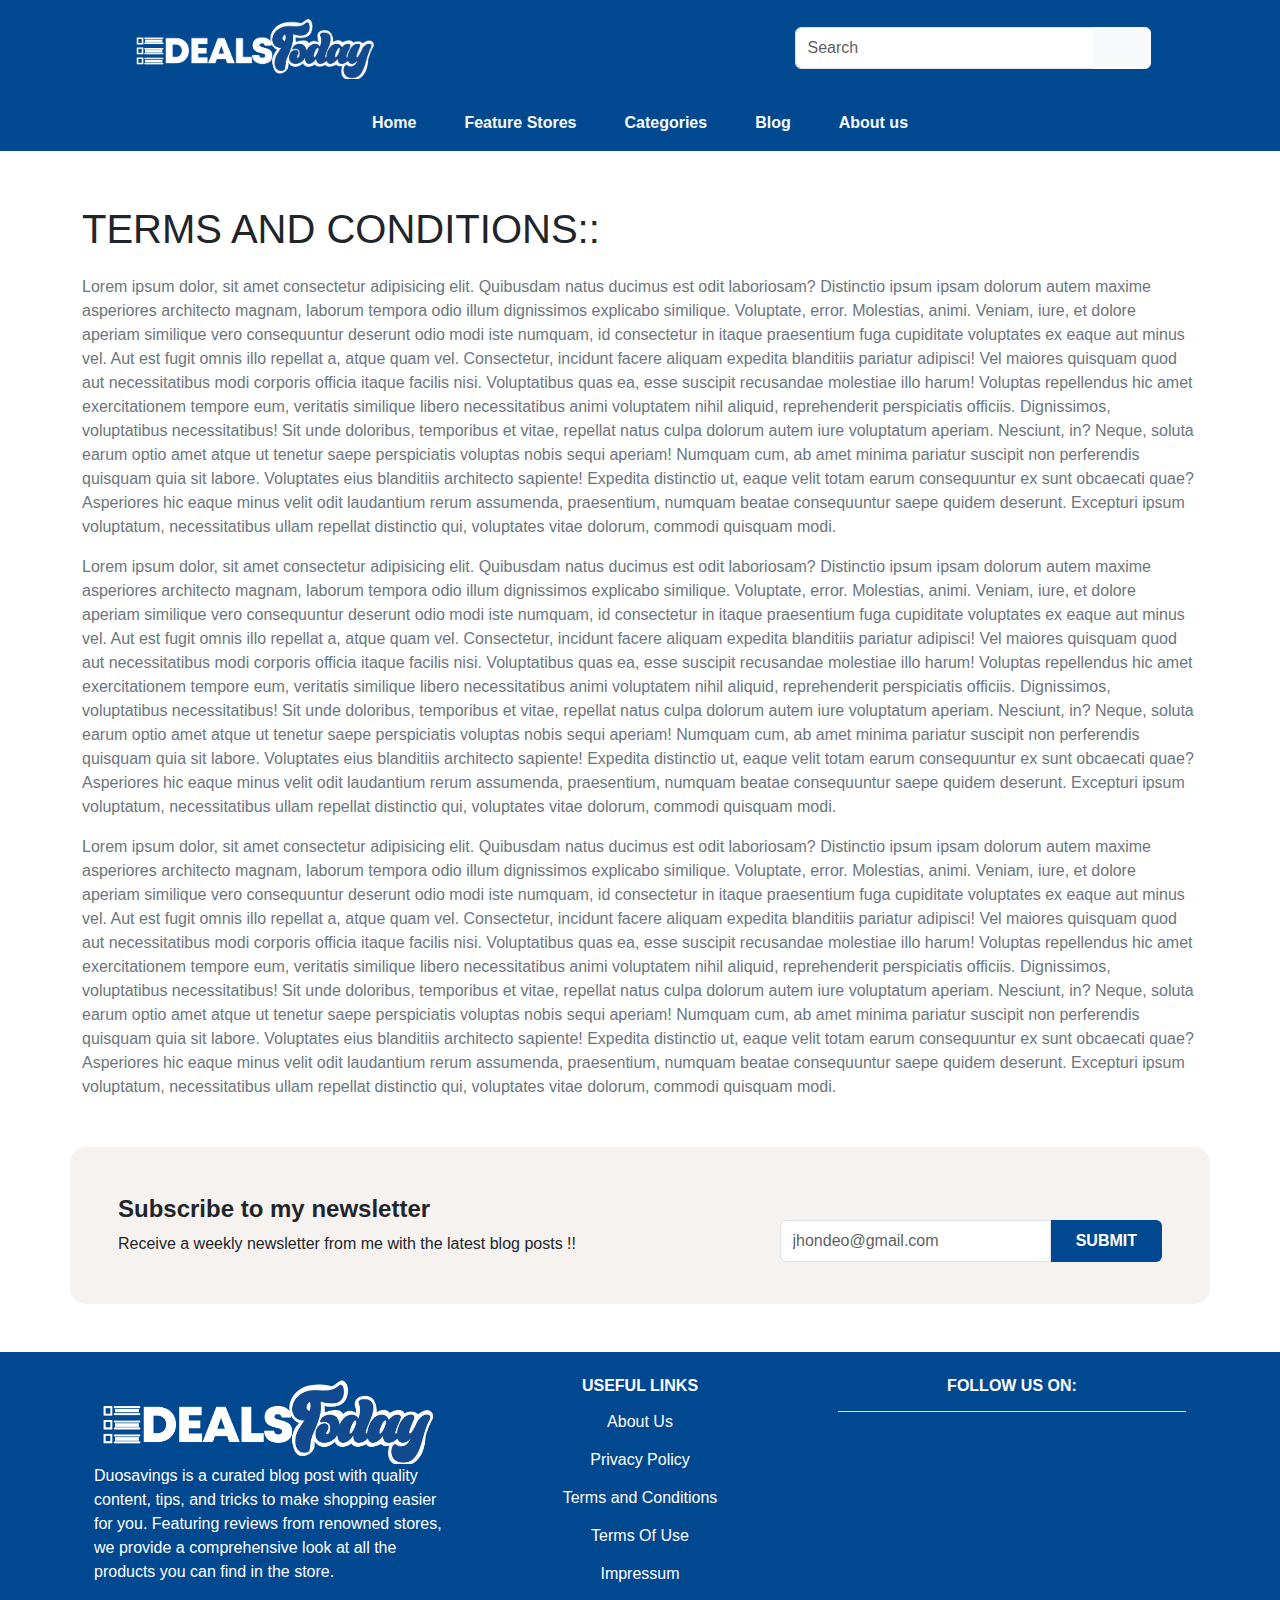
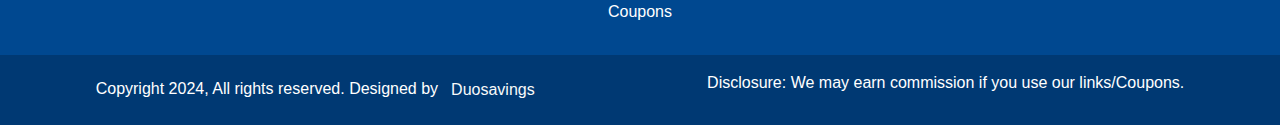
<file: Edealstoday/pages/terms-and-conditions.html>
<!DOCTYPE html>
<html lang="en">

<head>
    <meta charset="UTF-8">
    <meta name="viewport" content="width=device-width, initial-scale=1.0">
    <title>terms</title>
    <link href="https://cdn.jsdelivr.net/npm/bootstrap@5.3.3/dist/css/bootstrap.min.css" rel="stylesheet"
        integrity="sha384-QWTKZyjpPEjISv5WaRU9OFeRpok6YctnYmDr5pNlyT2bRjXh0JMhjY6hW+ALEwIH" crossorigin="anonymous">
    <link rel="stylesheet" href="https://cdnjs.cloudflare.com/ajax/libs/font-awesome/6.5.2/css/all.min.css"
        integrity="sha512-SnH5WK+bZxgPHs44uWIX+LLJAJ9/2PkPKZ5QiAj6Ta86w+fsb2TkcmfRyVX3pBnMFcV7oQPJkl9QevSCWr3W6A=="
        crossorigin="anonymous" referrerpolicy="no-referrer" />
    <link rel="stylesheet" href="../assets/scss/index.css">
</head>

<body>
    <!-- Navbar Start -->
    <section class="navbar-section">
        <nav>
            <div class="container py-3 ">
                <div class="row align-items-center justify-content-around">
                    <!-- Logo Section -->
                    <div class="col-lg-6 col-md-12 col-10 mb-4 mb-lg-0 ">
                        <a class="navbar-brand" href="#"><img src="../assets/images/logo.png" alt="Logo"
                                style="width: 250px;" class="img-fluid"></a>
                    </div>

                    <!-- Search Section -->
                    <div class="col-lg-4 col-md-6 col-12 mb-4 mb-md-0">
                        <form class="d-flex my-2 my-lg-0" role="search">
                            <div class="input-group">
                                <input type="text" class="form-control py-2" placeholder="Search"
                                    aria-label="Recipient's username" aria-describedby="button-addon2">
                                <button class="btn btn-light" type="button" id="button-addon2">
                                    <i class="fa-solid fa-magnifying-glass px-3"></i>
                                </button>
                            </div>
                        </form>
                    </div>
                </div>
            </div>
        </nav>
        <nav class="navbar navbar-expand-lg" data-bs-theme="dark">
            <div class="container">
                <button class="navbar-toggler my-2 shadow-none btn btn-danger " type="button" data-bs-toggle="collapse"
                    data-bs-target="#navbarNavAltMarkup" aria-controls="navbarNavAltMarkup" aria-expanded="false"
                    aria-label="Toggle navigation">
                    <span class="navbar-toggler-icon"></span>
                </button>
                <div class="collapse navbar-collapse" id="navbarNavAltMarkup">
                    <div class="navbar-nav mx-auto ">
                        <a class="nav-link btn btn-danger mx-3 fw-bold text-light " href="#">Home</a>
                        <a class="nav-link btn btn-danger mx-3 fw-bold text-light" href="#">Feature Stores</a>
                        <a class="nav-link btn btn-danger mx-3 fw-bold text-light" href="#">Categories</a>
                        <a class="nav-link btn btn-danger mx-3 fw-bold text-light" href="#">Blog</a>
                        <a class="nav-link btn btn-danger mx-3 fw-bold text-light" href="#">About us</a>

                    </div>
                </div>
            </div>
        </nav>
    </section>
    <!-- Navbar End -->

    <!-- Content Section Start -->
    <div class="container my-5">
        <div>
            <p class="mt-5 fs-1">TERMS AND CONDITIONS::</p>
            <p class="text-secondary">Lorem ipsum dolor, sit amet consectetur adipisicing elit. Quibusdam natus ducimus
                est odit laboriosam? Distinctio ipsum ipsam dolorum autem maxime asperiores architecto magnam, laborum
                tempora odio illum dignissimos explicabo similique.
                Voluptate, error. Molestias, animi. Veniam, iure, et dolore aperiam similique vero consequuntur deserunt
                odio modi iste numquam, id consectetur in itaque praesentium fuga cupiditate voluptates ex eaque aut
                minus vel.
                Aut est fugit omnis illo repellat a, atque quam vel. Consectetur, incidunt facere aliquam expedita
                blanditiis pariatur adipisci! Vel maiores quisquam quod aut necessitatibus modi corporis officia itaque
                facilis nisi.
                Voluptatibus quas ea, esse suscipit recusandae molestiae illo harum! Voluptas repellendus hic amet
                exercitationem tempore eum, veritatis similique libero necessitatibus animi voluptatem nihil aliquid,
                reprehenderit perspiciatis officiis. Dignissimos, voluptatibus necessitatibus!
                Sit unde doloribus, temporibus et vitae, repellat natus culpa dolorum autem iure voluptatum aperiam.
                Nesciunt, in? Neque, soluta earum optio amet atque ut tenetur saepe perspiciatis voluptas nobis sequi
                aperiam!
                Numquam cum, ab amet minima pariatur suscipit non perferendis quisquam quia sit labore. Voluptates eius
                blanditiis architecto sapiente! Expedita distinctio ut, eaque velit totam earum consequuntur ex sunt
                obcaecati quae?
                Asperiores hic eaque minus velit odit laudantium rerum assumenda, praesentium, numquam beatae
                consequuntur saepe quidem deserunt. Excepturi ipsum voluptatum, necessitatibus ullam repellat distinctio
                qui, voluptates vitae dolorum, commodi quisquam modi.</p>
            <p class="text-secondary">Lorem ipsum dolor, sit amet consectetur adipisicing elit. Quibusdam natus ducimus
                est odit laboriosam? Distinctio ipsum ipsam dolorum autem maxime asperiores architecto magnam, laborum
                tempora odio illum dignissimos explicabo similique.
                Voluptate, error. Molestias, animi. Veniam, iure, et dolore aperiam similique vero consequuntur deserunt
                odio modi iste numquam, id consectetur in itaque praesentium fuga cupiditate voluptates ex eaque aut
                minus vel.
                Aut est fugit omnis illo repellat a, atque quam vel. Consectetur, incidunt facere aliquam expedita
                blanditiis pariatur adipisci! Vel maiores quisquam quod aut necessitatibus modi corporis officia itaque
                facilis nisi.
                Voluptatibus quas ea, esse suscipit recusandae molestiae illo harum! Voluptas repellendus hic amet
                exercitationem tempore eum, veritatis similique libero necessitatibus animi voluptatem nihil aliquid,
                reprehenderit perspiciatis officiis. Dignissimos, voluptatibus necessitatibus!
                Sit unde doloribus, temporibus et vitae, repellat natus culpa dolorum autem iure voluptatum aperiam.
                Nesciunt, in? Neque, soluta earum optio amet atque ut tenetur saepe perspiciatis voluptas nobis sequi
                aperiam!
                Numquam cum, ab amet minima pariatur suscipit non perferendis quisquam quia sit labore. Voluptates eius
                blanditiis architecto sapiente! Expedita distinctio ut, eaque velit totam earum consequuntur ex sunt
                obcaecati quae?
                Asperiores hic eaque minus velit odit laudantium rerum assumenda, praesentium, numquam beatae
                consequuntur saepe quidem deserunt. Excepturi ipsum voluptatum, necessitatibus ullam repellat distinctio
                qui, voluptates vitae dolorum, commodi quisquam modi.</p>
            <p class="text-secondary">Lorem ipsum dolor, sit amet consectetur adipisicing elit. Quibusdam natus ducimus
                est odit laboriosam? Distinctio ipsum ipsam dolorum autem maxime asperiores architecto magnam, laborum
                tempora odio illum dignissimos explicabo similique.
                Voluptate, error. Molestias, animi. Veniam, iure, et dolore aperiam similique vero consequuntur deserunt
                odio modi iste numquam, id consectetur in itaque praesentium fuga cupiditate voluptates ex eaque aut
                minus vel.
                Aut est fugit omnis illo repellat a, atque quam vel. Consectetur, incidunt facere aliquam expedita
                blanditiis pariatur adipisci! Vel maiores quisquam quod aut necessitatibus modi corporis officia itaque
                facilis nisi.
                Voluptatibus quas ea, esse suscipit recusandae molestiae illo harum! Voluptas repellendus hic amet
                exercitationem tempore eum, veritatis similique libero necessitatibus animi voluptatem nihil aliquid,
                reprehenderit perspiciatis officiis. Dignissimos, voluptatibus necessitatibus!
                Sit unde doloribus, temporibus et vitae, repellat natus culpa dolorum autem iure voluptatum aperiam.
                Nesciunt, in? Neque, soluta earum optio amet atque ut tenetur saepe perspiciatis voluptas nobis sequi
                aperiam!
                Numquam cum, ab amet minima pariatur suscipit non perferendis quisquam quia sit labore. Voluptates eius
                blanditiis architecto sapiente! Expedita distinctio ut, eaque velit totam earum consequuntur ex sunt
                obcaecati quae?
                Asperiores hic eaque minus velit odit laudantium rerum assumenda, praesentium, numquam beatae
                consequuntur saepe quidem deserunt. Excepturi ipsum voluptatum, necessitatibus ullam repellat distinctio
                qui, voluptates vitae dolorum, commodi quisquam modi.</p>
        </div>
    </div>
    <!-- Content Section End -->


    <!-- Newsletter Start -->
    <div class="container newsletter rounded-4 p-lg-5 px-2 py-4 my-5">
        <div class="row">
            <div class="col-md-6">
                <p class="h4 fw-bolder mb-0">Subscribe to my newsletter</p>
                <p class="mb-0 mt-2">Receive a weekly newsletter from me with the latest blog posts !!</p>
            </div>
            <div class="col-md-6">
                <div class="d-flex justify-content-center justify-content-md-end h-100 mt-3">
                    <div class="d-flex align-items-center col-md-9 col-12">
                        <input type="text" placeholder="jhondeo@gmail.com"
                            class="form-control shadow-none w-100 py-2 rounded-end-0">
                        <button
                            class="btn custom-btn-primary text-white rounded-start-0 text-uppercase px-lg-4 fw-bolder py-lg-2"
                            id="submit">submit</button>
                    </div>
                </div>
            </div>
        </div>
    </div>
    <!-- Newsletter End -->

    <!-- Footer Start -->
    <footer class="footer-section text-white text-center ">
        <!-- Grid container -->
        <div class="container p-4">
            <!--Grid row-->
            <div class="row justify-content-around">
                <!--Logo column-->
                <div class="col-md-4 mb-4 mb-md-0 text-center text-md-start">
                    <a href="#" class="text-uppercase"><img src="../assets/images/logo.png" class="w-100" alt=""></a>
                    <p>
                        Duosavings is a curated blog post with quality content, tips, and tricks to make shopping easier
                        for you. Featuring reviews from renowned stores, we provide a comprehensive look at all the
                        products you can find in the store.
                    </p>
                </div>
                <!--Logo column-->

                <!--Links column-->
                <div class="col-md-4  mb-4 mb-md-0">
                    <h6 class="text-uppercase text-center fw-bold">Useful Links</h6>

                    <ul class="list-unstyled mb-0 text-center">
                        <li>
                            <a href="#!" class="btn text-white">About Us</a>
                        </li>
                        <li>
                            <a href="#!" class="btn text-white">Privacy Policy</a>
                        </li>
                        <li>
                            <a href="#!" class="btn text-white">Terms and Conditions</a>
                        </li>
                        <li>
                            <a href="#!" class="btn text-white">Terms Of Use</a>
                        </li>
                        <li>
                            <a href="#!" class="btn text-white">Impressum</a>
                        </li>
                        <li>
                            <a href="#!" class="btn text-white">Coupons</a>
                        </li>
                    </ul>
                </div>
                <!--Links column-->

                <!--Social column-->
                <div class="col-md-4  mb-4 mb-md-0">
                    <h6 class="text-uppercase mb-0 border-bottom pb-3 fw-bold">Follow Us On:</h6>

                    <ul class="list-unstyled d-flex justify-content-around my-2">
                        <li>
                            <a href="#!" class="text-white"><i class="fa-brands fa-facebook fs-4"></i></a>
                        </li>
                        <li>
                            <a href="#!" class="text-white"><i class="fa-brands fa-facebook fs-4"></i></a>
                        </li>
                        <li>
                            <a href="#!" class="text-white"><i class="fa-brands fa-facebook fs-4"></i></a>
                        </li>
                        <li>
                            <a href="#!" class="text-white"><i class="fa-brands fa-facebook fs-4"></i></a>
                        </li>
                    </ul>
                </div>
                <!--Social column-->
            </div>
            <!--Grid row-->
        </div>
        <!-- Grid container -->

        <!-- Copyright -->
        <div class="d-flex flex-wrap justify-content-around p-3" style="background-color: rgba(0, 0, 0, 0.2);">
            <span> Copyright 2024, All rights reserved. Designed by<a href="#"
                    class="btn link-danger text-light">Duosavings</a></span>
            <span>Disclosure: We may earn commission if you use our
                links/Coupons.</span>
        </div>
        <!-- Copyright -->
    </footer>
    <!-- Footer End -->
    <script src="https://cdn.jsdelivr.net/npm/bootstrap@5.3.3/dist/js/bootstrap.bundle.min.js"
        integrity="sha384-YvpcrYf0tY3lHB60NNkmXc5s9fDVZLESaAA55NDzOxhy9GkcIdslK1eN7N6jIeHz"
        crossorigin="anonymous"></script>
</body>

</html>
</file>
<file: Edealstoday/assets/scss/index.css>
* {
  padding: 0;
  margin: 0;
  box-sizing: border-box;
  font-family: Arial, "Helvetica Neue", Helvetica, sans-serif;
}

:root {
  --primary-color: #004890;
  --primary-hover-color: #003880;
  --transition: 0.35s ;
}

.custom-btn-primary {
  background-color: var(--primary-color);
  color: rgb(230, 229, 227);
}

.custom-btn-primary:hover {
  background-color: var(--primary-hover-color);
  color: rgb(230, 229, 227);
}

a {
  text-decoration: none;
}

.navbar-section {
  background-color: var(--primary-color);
}

.hovef:hover {
  background-color: #031d1b !important;
}

.btncol {
  background-color: rgb(185, 11, 11);
  color: aliceblue !important;
}

.borderdsh {
  border: dashed 2px black;
}

.custom_card-01 .card-title:hover {
  text-decoration: underline !important;
}

.custom_card-01 {
  transition: all 0.3s linear;
}

.custom_card-01:hover {
  transform: scale(1.05);
}

.custom_bg-01 {
  color: #031d1b;
  background-color: var(--primary-color);
  padding: 3px 8px;
  font-size: 12px;
  border-radius: 10px;
  margin-bottom: 10px;
  color: #646060;
  transition: -webkit-text-decoration var(--transition);
  transition: text-decoration var(--transition);
  transition: text-decoration var(--transition), -webkit-text-decoration var(--transition);
}
.custom_bg-01 a {
  text-decoration: underline;
}

.brand-heading {
  color: var(--primary-color) !important;
}

.search_response-output {
  max-height: 350px;
}

.cookie-alert.show_cookie {
  opacity: 1;
  transform: translateY(0%);
  transition-delay: 1000ms;
}

.cookie-alert {
  opacity: 0;
  width: 300px;
  transform: translateY(100%);
  transition: all 500ms ease-out;
}

.newsletter {
  background-color: #f6f2ef;
}

.footer-section {
  background-color: var(--primary-color);
}/*# sourceMappingURL=index.css.map */
</file>
